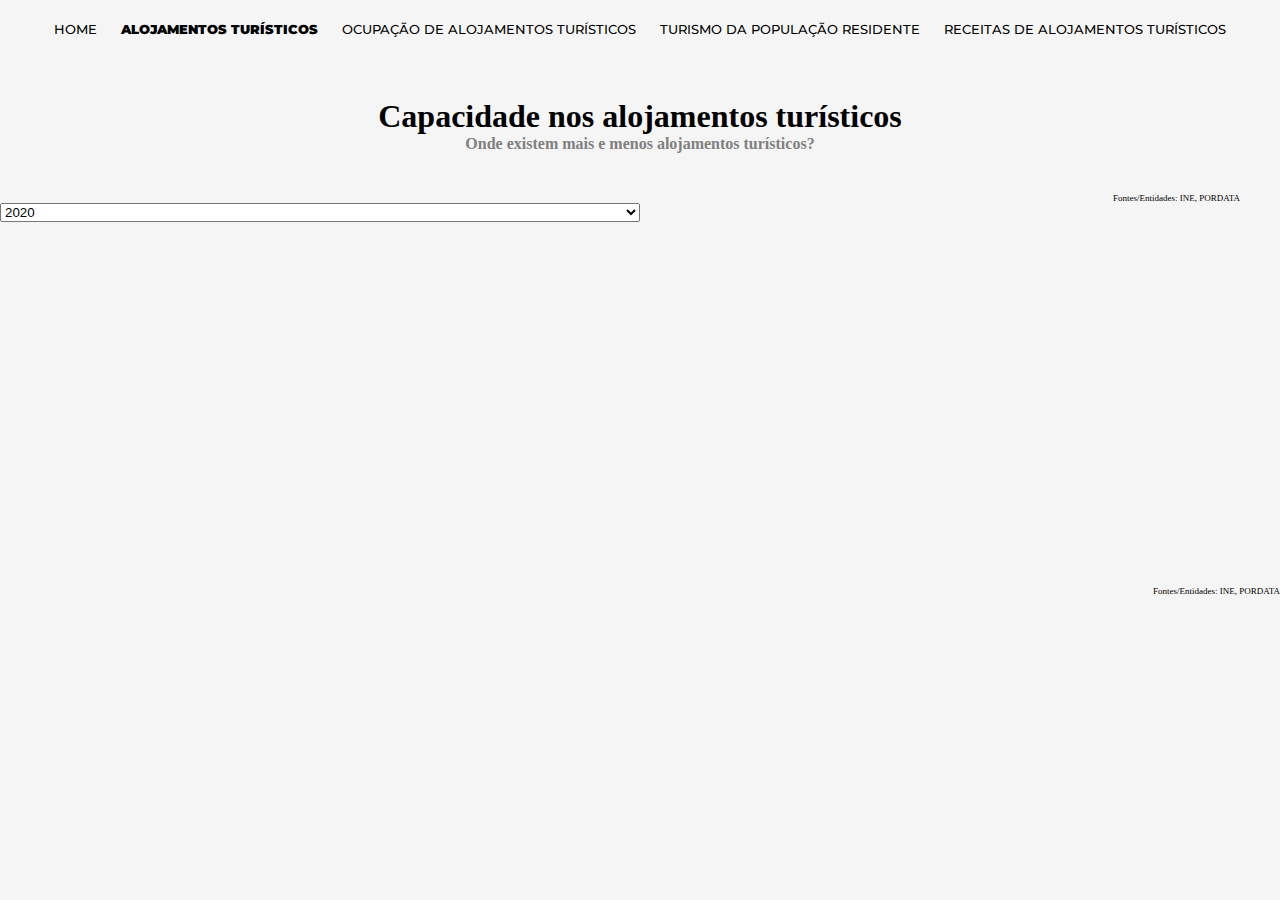
<file: alojamento.html>
<!DOCTYPE html>
<html>
	<head>
		<meta charset="utf-8" />
		<title></title>
		<script src="https://code.jquery.com/jquery-3.5.1.min.js"></script>
		<script
			src="https://cdn.jsdelivr.net/npm/bootstrap@5.1.3/dist/js/bootstrap.bundle.min.js"
			integrity="sha384-ka7Sk0Gln4gmtz2MlQnikT1wXgYsOg+OMhuP+IlRH9sENBO0LRn5q+8nbTov4+1p"
			crossorigin="anonymous"
		></script>
		<link
			href="https://cdn.jsdelivr.net/npm/bootstrap@5.1.3/dist/css/bootstrap.min.css"
			rel="stylesheet"
			integrity="sha384-1BmE4kWBq78iYhFldvKuhfTAU6auU8tT94WrHftjDbrCEXSU1oBoqyl2QvZ6jIW3"
			crossorigin="anonymous"
		/>
		<link rel="stylesheet" href="navbar.css" />
		<link rel="stylesheet" href="alojamento.css" />
		<script src="https://d3js.org/d3.v4.js"></script>
		<script src="https://d3js.org/d3-scale-chromatic.v1.min.js"></script>
		<script src="https://d3js.org/d3-geo-projection.v2.min.js"></script>
	</head>
	<body>
		<nav class="navMenu">
			<a href="/index.html">Home</a>
			<a href="/alojamento.html" class="active">Alojamentos Turísticos</a>
			<a href="/ocupacao.html">Ocupação de Alojamentos Turísticos</a>
			<a href="/turismo.html">Turismo da População Residente</a>
			<a href="/receitas.html">Receitas de Alojamentos Turísticos</a>
			<div id="dot"></div>
		</nav>

		<div class="container">
			<div class="title">
				<h1>Capacidade nos alojamentos turísticos</h1>
			</div>
			<div class="subtitle">
				<h4>Onde existem mais e menos alojamentos turísticos?</h4>
			</div>
		</div>

		<div class="container">
			<div class="row">
				<div class="col-6">
					<p class="source">Fontes/Entidades: INE, PORDATA</p>
					<div class="graph container">
						<!-- Create a div where the graph will take place -->
						<div id="groupedbarplot_div"></div>
					</div>
				</div>
				<div class="col-6">
					<p class="source2">Fontes/Entidades: INE, PORDATA</p>
					<div class="graph container">
						<select
							class="form-select"
							aria-label="Seleciona o ano"
							id="year-select"
							style="width: 50%; margin: auto"
							onchange="onSelect()"
						>
							<option selected value="2020">2020</option>
							<option value="2019">2019</option>
							<option value="2018">2018</option>
						</select>
						<!-- Create a div where the graph will take place -->
						<svg id="map" width="640" height="450"></svg>
					</div>
				</div>
			</div>
		</div>
	</body>
	<script>
		////////////////////////
		//  GROUPED BAR PLOT
		///////////////////////

		// set the dimensions and margins of the graph
		var margin = { top: 10, right: 30, bottom: 210, left: 100 },
			width = 560 - margin.left - margin.right,
			height = 650 - margin.top - margin.bottom;

		// append the svg object to the body of the page
		var svg = d3
			.select("#groupedbarplot_div")
			.append("svg")
			.attr("width", width + margin.left + margin.right)
			.attr("height", height + margin.top + margin.bottom)
			.append("g")
			.attr(
				"transform",
				"translate(" + margin.left + "," + margin.top + ")"
			);

		svg.append("text")
			.attr("transform", "rotate(-90)")
			.attr("y", 0 - margin.left + 20)
			.attr("x", 0 - height / 2)
			.attr("dy", "1em")
			.style("text-anchor", "middle")
			.text("Capacidade - Cama")
			.style("font-size", "13px");

		// Parse the Data
		d3.csv("files/capacidade_alojamentos.csv", function (data) {
			// List of subgroups = header of the csv files = soil condition here
			var subgroups = data.columns.slice(1);

			// List of groups = species here = value of the first column called group -> I show them on the X axis
			var groups = d3
				.map(data, function (d) {
					return d.group;
				})
				.keys();

			// Add X axis
			var x = d3
				.scaleBand()
				.domain(groups)
				.range([0, width])
				.padding([0.2]);
			var xAxis = svg
				.append("g")
				.attr("transform", "translate(0," + height + ")")
				.call(d3.axisBottom(x).tickSize(0));

			xAxis
				.transition()
				.duration(1000)
				.call(d3.axisBottom(x))
				.selectAll("text")
				.style("text-anchor", "end")
				.attr("dx", "-.8em")
				.attr("dy", ".15em")
				.attr("transform", "rotate(-65)");

			// Add Y axis
			var y = d3
				.scaleLinear()
				.domain([
					0,
					d3.max(data, function (d) {
						if (+d["2020"] > +d["2009"]) return +d["2020"];
						else return +d["2009"];
					}),
				])
				.range([height, 0]);
			var yAxis = svg.append("g").call(d3.axisLeft(y));

			// Another scale for subgroup position?
			var xSubgroup = d3
				.scaleBand()
				.domain(subgroups)
				.range([0, x.bandwidth()])
				.padding([0.05]);

			// color palette = one color per subgroup
			var color = d3
				.scaleOrdinal()
				.domain(subgroups)
				.range(["#ffa500", "#377eb8"]);

			// Show the bars
			svg.append("g")
				.selectAll("g")
				// Enter in data = loop group per group
				.data(data)
				.enter()
				.append("g")
				.attr("transform", function (d) {
					return "translate(" + x(d.group) + ",0)";
				})
				.selectAll("rect")
				.data(function (d) {
					return subgroups.map(function (key) {
						return { key: key, value: d[key] };
					});
				})
				.enter()
				.append("rect")
				.attr("x", function (d) {
					return xSubgroup(d.key);
				})
				.attr("y", function (d) {
					return y(d.value);
				})
				.attr("width", xSubgroup.bandwidth())
				.attr("height", function (d) {
					return height - y(d.value);
				})
				.attr("fill", function (d) {
					return color(d.key);
				});

			// Color scheme legend
			// create a list of keys
			var keys = ["2009", "2020"];

			// Add one dot in the legend for each name.
			var size = 20;
			svg.selectAll("mydots")
				.data(keys)
				.enter()
				.append("rect")
				.attr("x", 400)
				.attr("y", function (d, i) {
					return 100 + i * (size + 5);
				}) // 100 is where the first dot appears. 25 is the distance between dots
				.attr("width", size)
				.attr("height", size)
				.style("fill", function (d) {
					return color(d);
				});

			// Add one dot in the legend for each name.
			svg.selectAll("mylabels")
				.data(keys)
				.enter()
				.append("text")
				.attr("x", 400 + size * 1.2)
				.attr("y", function (d, i) {
					return 105 + i * (size + 5) + size / 2;
				}) // 100 is where the first dot appears. 25 is the distance between dots
				.style("fill", function (d) {
					return color(d);
				})
				.text(function (d) {
					return d;
				})
				.attr("text-anchor", "left")
				.attr("font-weight", "600")
				.style("alignment-baseline", "middle");
		});

		//////////////////

		////////////////////////
		//  MAP
		///////////////////////

		selected_year = "2020";
		var map_svg = d3.select("#map"),
			map_width = +map_svg.attr("width"),
			map_height = +map_svg.attr("height");

		var projection = d3
			.geoMercator()
			.center([-12, 40]) // GPS of location to zoom on
			.scale(3000) // This is like the zoom
			.translate([map_width / 2, map_height / 2]);

		d3.json("files/prt.json", function (data) {
			color_scheme = {
				1: "#ffd4b1",
				2: "#fdbe85",
				3: "#fd8d3c",
				4: "#e6550d",
				5: "#a63603",
			};

			// create a tooltip
			var Tooltip = d3
				.select("body")
				.append("div")
				.style("opacity", 1)
				.attr("class", "tooltip")
				.style("background-color", "white")
				.style("border", "solid")
				.style("border-width", "2px")
				.style("border-radius", "5px")
				.style("padding", "5px")
				.attr("id", "map_tooltip");

			let mouseOver = function (d) {
				Tooltip.style("display", "");
				d3.selectAll(".district").style("opacity", 0.5);
				d3.select(this)
					.style("opacity", 1)
					.style("stroke", "black")
					.style("stroke-width", "2px");

				map_svg.selectAll(".cities_text").style("display", "none");
			};

			let mouseLeave = function (d) {
				Tooltip.style("display", "none");
				d3.selectAll(".district").style("opacity", 0.8);
				d3.select(this)
					.style("stroke", "white")
					.style("stroke-width", "1px");

				map_svg.selectAll(".cities_text").style("display", "");
			};

			// Draw the map
			map_svg
				.append("g")
				.selectAll("path")
				.data(data.features)
				.enter()
				.append("path")
				// draw each district
				.attr("d", d3.geoPath().projection(projection))
				// set the color of each district
				.attr("fill", function (d) {
					if (
						d.properties.info2[selected_year][0] > 0 &&
						d.properties.info2[selected_year][0] < 4999
					) {
						return color_scheme[1];
					} else if (
						d.properties.info2[selected_year][0] >= 5000 &&
						d.properties.info2[selected_year][0] < 11999
					) {
						return color_scheme[2];
					} else if (
						d.properties.info2[selected_year][0] >= 12000 &&
						d.properties.info2[selected_year][0] < 24999
					) {
						return color_scheme[3];
					} else if (
						d.properties.info2[selected_year][0] >= 25000 &&
						d.properties.info2[selected_year][0] < 100000
					) {
						return color_scheme[4];
					} else if (d.properties.info2[selected_year][0] > 100000) {
						return color_scheme[5];
					}
				})
				.style("stroke", "white")
				.style("stroke-width", "1px")
				.attr("class", function (d) {
					return "district";
				})
				.style("opacity", 1)
				.on("mouseover", mouseOver)
				.on("mouseleave", mouseLeave)
				.on("mousemove", function (d) {
					var value1 = d.properties.info2[selected_year][0]
						.toString()
						.replace(/\B(?<!\.\d*)(?=(\d{3})+(?!\d))/g, ",");

					var value2 = d.properties.info2[selected_year][1]
						.toString()
						.replace(/\B(?<!\.\d*)(?=(\d{3})+(?!\d))/g, ",");
					let pos = d3.select(this).node().getBoundingClientRect();
					Tooltip.html(
						d.properties.name +
							"<br>" +
							d.properties.region +
							"<br>" +
							"Total: " +
							value1 +
							" camas" +
							"<br>" +
							"Hoteis: " +
							value2 +
							" camas"
					)
						.style("left", `${pos["x"]}px`)
						.style(
							"top",
							`${window.pageYOffset + pos["y"] - 100}px`
						);
				});

			// Cities names
			map_svg
				.selectAll("text")
				.data(data.features)
				.enter()
				.append("svg:text")
				.text(function (d) {
					return d.properties.name;
				})
				.attr("x", function (d) {
					return projection([
						d.properties.longitude,
						d.properties.latitude,
					])[0];
				})
				.attr("y", function (d) {
					return projection([
						d.properties.longitude,
						d.properties.latitude,
					])[1];
				})
				.attr("text-anchor", "middle")
				.attr("class", "cities_text");

			// Color scheme legend
			// create a list of keys
			var keys = [
				"0 - 4999",
				"5000 - 11999",
				"12000 - 24999",
				"25000 - 100000",
				"100000+",
			];

			// Usually you have a color scale in your chart already
			var color = d3
				.scaleOrdinal()
				.domain(keys)
				.range(
					$.map(color_scheme, function (value, key) {
						return value;
					})
				);

			// Add one dot in the legend for each name.
			var size = 20;
			map_svg
				.selectAll("mydots")
				.data(keys)
				.enter()
				.append("rect")
				.attr("x", 100)
				.attr("y", function (d, i) {
					return 200 + i * (size + 5);
				}) // 100 is where the first dot appears. 25 is the distance between dots
				.attr("width", size)
				.attr("height", size)
				.style("fill", function (d) {
					return color(d);
				});

			// Add one dot in the legend for each name.
			map_svg
				.selectAll("mylabels")
				.data(keys)
				.enter()
				.append("text")
				.attr("x", 100 + size * 1.2)
				.attr("y", function (d, i) {
					return 205 + i * (size + 5) + size / 2;
				}) // 100 is where the first dot appears. 25 is the distance between dots
				.style("fill", function (d) {
					return color(d);
				})
				.text(function (d) {
					return d;
				})
				.attr("text-anchor", "left")
				.attr("font-weight", "600")
				.style("alignment-baseline", "middle");

			map_svg
				.append("text")
				.attr("x", 100)
				.attr("y", 180)
				.style("fill", "black")
				.text("Capacidade (Cama)")
				.attr("text-anchor", "left")
				.attr("font-size", "12")
				.style("alignment-baseline", "middle");
		});
		/////////////////////////////////

		function updateMap(selected_year) {
			d3.json("files/prt.json", function (data) {
				Tooltip = d3.select("#map_tooltip");

				let mouseOver = function (d) {
					Tooltip.style("display", "");
					d3.selectAll(".district").style("opacity", 0.5);
					d3.select(this)
						.style("opacity", 1)
						.style("stroke", "black")
						.style("stroke-width", "2px");

					//map_svg.selectAll(".cities_text").remove();
					map_svg.selectAll(".cities_text").style("display", "none");
				};

				let mouseLeave = function (d) {
					Tooltip.style("display", "none");
					d3.selectAll(".district").style("opacity", 1);
					d3.select(this)
						.style("stroke", "white")
						.style("stroke-width", "1px");

					map_svg.selectAll(".cities_text").style("display", "");
				};

				var u = map_svg.select("g").selectAll("path");

				u.enter()
					.append("g")
					.merge(u)
					.data(data.features)
					.attr("fill", function (d) {
						if (
							d.properties.info2[selected_year][0] > 0 &&
							d.properties.info2[selected_year][0] < 4999
						) {
							return color_scheme[1];
						} else if (
							d.properties.info2[selected_year][0] >= 5000 &&
							d.properties.info2[selected_year][0] < 11999
						) {
							return color_scheme[2];
						} else if (
							d.properties.info2[selected_year][0] >= 12000 &&
							d.properties.info2[selected_year][0] < 24999
						) {
							return color_scheme[3];
						} else if (
							d.properties.info2[selected_year][0] >= 25000 &&
							d.properties.info2[selected_year][0] < 100000
						) {
							return color_scheme[4];
						} else if (
							d.properties.info2[selected_year][0] > 100000
						) {
							return color_scheme[5];
						}
					})
					.style("stroke", "white")
					.style("stroke-width", "1px")
					.attr("class", function (d) {
						return "district";
					})
					.style("opacity", 1)
					.on("mouseover", mouseOver)
					.on("mouseleave", mouseLeave)
					.on("mousemove", function (d) {
						var value1 = d.properties.info2[selected_year][0]
							.toString()
							.replace(/\B(?<!\.\d*)(?=(\d{3})+(?!\d))/g, ",");

						var value2 = d.properties.info2[selected_year][1]
							.toString()
							.replace(/\B(?<!\.\d*)(?=(\d{3})+(?!\d))/g, ",");
						let pos = d3
							.select(this)
							.node()
							.getBoundingClientRect();
						Tooltip.html(
							d.properties.name +
								"<br>" +
								d.properties.region +
								"<br>" +
								"Total: " +
								value1 +
								" camas" +
								"<br>" +
								"Hoteis: " +
								value2 +
								" camas"
						)
							.style("left", `${pos["x"]}px`)
							.style(
								"top",
								`${window.pageYOffset + pos["y"] - 100}px`
							);
					});
			});
		}

		function onSelect() {
			var year = document.getElementById("year-select").value;
			updateMap(year);
		}
	</script>
</html>
</file>
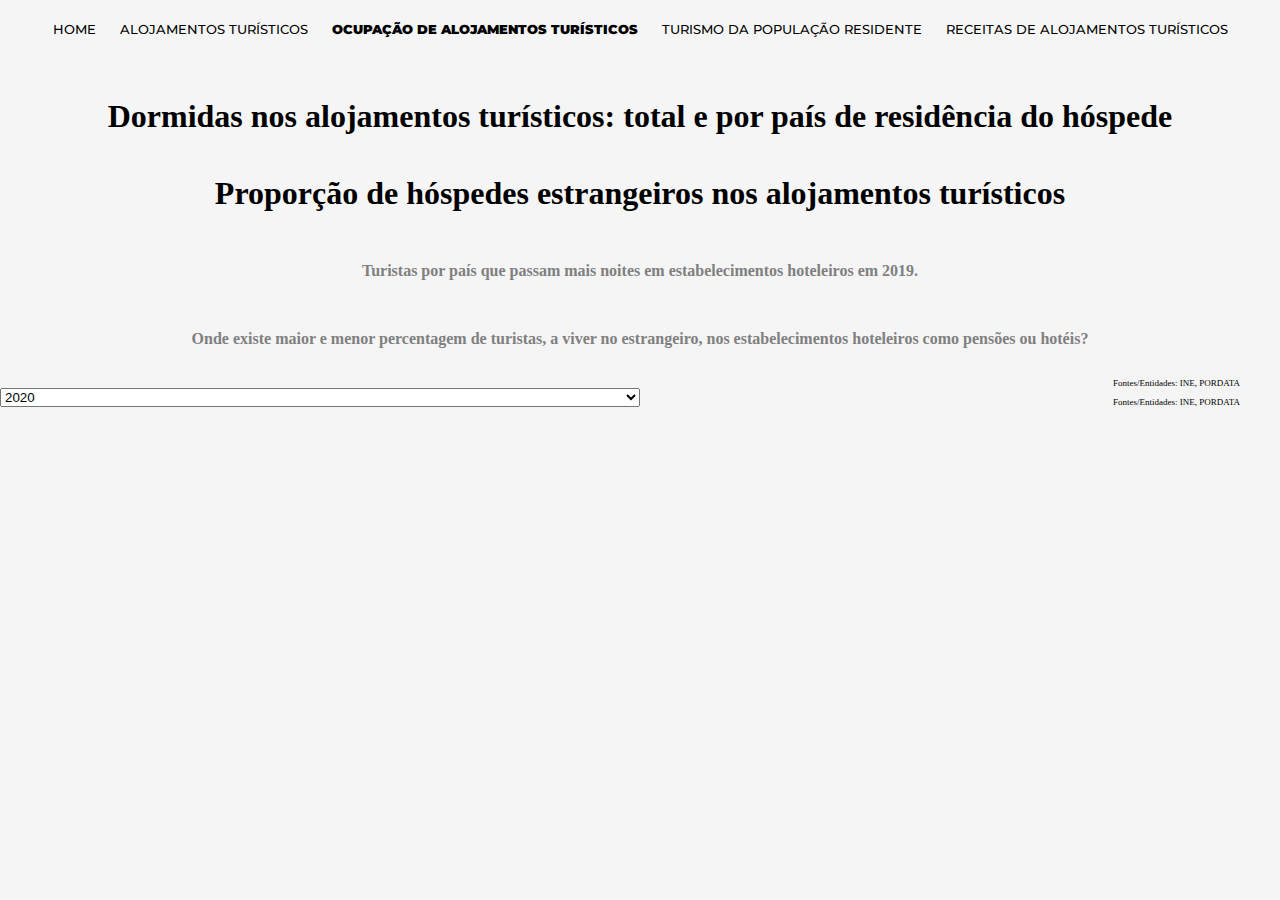
<file: ocupacao.html>
<!DOCTYPE html>
<html lang="en">
	<head>
		<meta charset="utf-8" />
		<script
			src="https://cdn.jsdelivr.net/npm/bootstrap@5.1.3/dist/js/bootstrap.bundle.min.js"
			integrity="sha384-ka7Sk0Gln4gmtz2MlQnikT1wXgYsOg+OMhuP+IlRH9sENBO0LRn5q+8nbTov4+1p"
			crossorigin="anonymous"
		></script>
		<link
			href="https://cdn.jsdelivr.net/npm/bootstrap@5.1.3/dist/css/bootstrap.min.css"
			rel="stylesheet"
			integrity="sha384-1BmE4kWBq78iYhFldvKuhfTAU6auU8tT94WrHftjDbrCEXSU1oBoqyl2QvZ6jIW3"
			crossorigin="anonymous"
		/>
		<!-- Load d3.js -->
		<script type="text/javascript" src="http://d3js.org/d3.v6.js"></script>
		<script src="https://d3js.org/d3-scale-chromatic.v1.min.js"></script>
		<script src="https://d3js.org/d3-geo-projection.v2.min.js"></script>

		<link rel="stylesheet" href="navbar.css" />
		<link rel="stylesheet" href="ocupacao.css" />
	</head>

	<body>
		<nav class="navMenu">
			<a href="/index.html">Home</a>
			<a href="/alojamento.html">Alojamentos Turísticos</a>
			<a href="/ocupacao.html" class="active"
				>Ocupação de Alojamentos Turísticos</a
			>
			<a href="/turismo.html">Turismo da População Residente</a>
			<a href="/receitas.html">Receitas de Alojamentos Turísticos</a>
			<div id="dot"></div>
		</nav>

		<div class="container">
			<div class="row">
				<div class="col-6">
					<div class="title">
						<h1>
							Dormidas nos alojamentos turísticos: total e por
							país de residência do hóspede
						</h1>
					</div>
				</div>
				<div class="col-6">
					<div class="title">
						<h1>
							Proporção de hóspedes estrangeiros nos alojamentos
							turísticos
						</h1>
					</div>
				</div>
			</div>
			<div class="row">
				<div class="col-6">
					<div class="subtitle" style="margin-top: 50px">
						<h4>
							Turistas por país que passam mais noites em
							estabelecimentos hoteleiros em 2019.
						</h4>
					</div>
				</div>
				<div class="col-6">
					<div class="subtitle" style="margin-top: 50px">
						<h4>
							Onde existe maior e menor percentagem de turistas, a
							viver no estrangeiro, nos estabelecimentos
							hoteleiros como pensões ou hotéis?
						</h4>
					</div>
				</div>
			</div>
		</div>
		<div class="container">
			<div class="row">
				<div class="col-6">
					<p class="source">Fontes/Entidades: INE, PORDATA</p>
					<div class="graph_container">
						<!-- Create a div where the graph will take place -->
						<div id="my_dataviz"></div>
					</div>
				</div>
				<div class="col-6">
					<p class="source">Fontes/Entidades: INE, PORDATA</p>
					<div class="graph_container">
						<div class="graph">
							<select
								class="form-select"
								aria-label="Seleciona o ano"
								id="year-select"
								style="width: 50%; margin: auto"
							>
								<option selected value="2020" onclick="update_lollipop('2020')">2020</option>
								<option value="2019" onclick="update_lollipop('2019')">2019</option>
								<option value="2018" onclick="update_lollipop('2018')">2018</option>
							</select>
						
							<!-- Create a div where the graph will take place -->
							<div id="my_dataviz2"></div>
						</div>
					</div>
				</div>
			</div>
		</div>
	</body>

	<script>
		//Circular Barplot
		// set the dimensions and margins of the graph
		const margin = { top: 100, right: 0, bottom: 0, left: 0 },
			width = 500 - margin.left - margin.right,
			height = 460 - margin.top - margin.bottom,
			innerRadius = 90,
			outerRadius = Math.min(width, height) / 2; // the outerRadius goes from the middle of the SVG area to the border

		// append the svg object
		const svg = d3
			.select("#my_dataviz")
			.append("svg")
			.attr("width", width + margin.left + margin.right)
			.attr("height", height + margin.top + margin.bottom)
			.append("g")
			.attr(
				"transform",
				`translate(${width / 2 + margin.left + 90}, ${
					height / 2 + margin.top
				})`
			);

		d3.csv("files/dormidas_país.csv").then(function (data) {
			// sort data
			data.sort(function (b, a) {
				return a.Value - b.Value;
			});

			// Scales
			const x = d3
				.scaleBand()
				.range([0, 2 * Math.PI]) // X axis goes from 0 to 2pi = all around the circle. If I stop at 1Pi, it will be around a half circle
				.align(0) // This does nothing
				.domain(data.map((d) => d.Country)); // The domain of the X axis is the list of states.
			const y = d3
				.scaleRadial()
				.range([innerRadius, outerRadius]) // Domain will be define later.
				.domain([0, 12000000]); // Domain of Y is from 0 to the max seen in the data

			// Add the bars
			svg.append("g")
				.selectAll("path")
				.data(data)
				.join("path")
				.attr("fill", "#69b3a2")
				.attr(
					"d",
					d3
						.arc() // imagine your doing a part of a donut plot
						.innerRadius(innerRadius)
						.outerRadius((d) => y(d["Value"]))
						.startAngle((d) => x(d.Country))
						.endAngle((d) => x(d.Country) + x.bandwidth())
						.padAngle(0.01)
						.padRadius(innerRadius)
				);

			// Add the labels
			svg.append("g")
				.selectAll("g")
				.data(data)
				.join("g")
				.attr("text-anchor", function (d) {
					return (x(d.Country) + x.bandwidth() / 2 + Math.PI) %
						(2 * Math.PI) <
						Math.PI
						? "end"
						: "start";
				})
				.attr("transform", function (d) {
					return (
						"rotate(" +
						(((x(d.Country) + x.bandwidth() / 2) * 180) / Math.PI -
							90) +
						")" +
						"translate(" +
						(y(d["Value"]) + 10) +
						",0)"
					);
				})
				.append("text")
				.text(function (d) {
					return d.Country;
				})
				.attr("transform", function (d) {
					return (x(d.Country) + x.bandwidth() / 2 + Math.PI) %
						(2 * Math.PI) <
						Math.PI
						? "rotate(180)"
						: "rotate(0)";
				})
				.style("font-size", "11px")
				.attr("alignment-baseline", "middle");
		});

		//Lollipop Chart

		// set the dimensions and margins of the graph
		const margin_lollipop = { top: 30, right: 30, bottom: 70, left: 60 },
			width_lollipop = 600 - margin_lollipop.left - margin_lollipop.right,
			height_lollipop =
				500 - margin_lollipop.top - margin_lollipop.bottom;

		// append the svg object to the body of the page
		const svg_lollipop = d3
			.select("#my_dataviz2")
			.append("svg")
			.attr(
				"width",
				width_lollipop + margin_lollipop.left + margin_lollipop.right
			)
			.attr(
				"height",
				height_lollipop + margin_lollipop.top + margin_lollipop.bottom
			)
			.append("g")
			.attr(
				"transform",
				`translate(${margin_lollipop.left + 50}, ${
					margin_lollipop.top
				})`
			);

		// Initialize the X axis
		const x = d3.scaleBand().range([0, width_lollipop]).padding(1);
		const xAxis = svg_lollipop
			.append("g")
			.attr("transform", `translate(0, ${height_lollipop})`);

		// Initialize the Y axis
		const y = d3.scaleLinear().range([height_lollipop, 0]);
		const yAxis = svg_lollipop.append("g").attr("class", "myYaxis");

		// text label for the y axis
		svg_lollipop
			.append("text")
			.attr("transform", "rotate(-90)")
			.attr("y", 0 - margin_lollipop.left)
			.attr("x", 0 - height_lollipop / 2)
			.attr("dy", "1em")
			.style("text-anchor", "middle")
			.text("Hóspedes Estrangeiros (%)");

		// A function that create / update the plot for a given variable:
		function update_lollipop(selectedVar) {
			// Parse the Data
			d3.csv("files/ocupaçaoporestrangeiros.csv").then(function (data) {
				// X axis
				x.domain(
					data.map(function (d) {
						return d.country;
					})
				);
				xAxis.transition().duration(1000).call(d3.axisBottom(x));

				// Add Y axis
				y.domain([
					0,
					d3.max(data, function (d) {
						return +d[selectedVar];
					}),
				]);
				yAxis.transition().duration(1000).call(d3.axisLeft(y));

				// variable u: map data to existing circle
				const j = svg_lollipop.selectAll(".myLine").data(data);
				// update lines
				j.join("line")
					.attr("class", "myLine")
					.transition()
					.duration(1000)
					.attr("x1", function (d) {
						return x(d.country);
					})
					.attr("x2", function (d) {
						return x(d.country);
					})
					.attr("y1", y(0))
					.attr("y2", function (d) {
						return y(d[selectedVar]);
					})
					.attr("stroke", "grey");

				// variable u: map data to existing circle
				const u = svg_lollipop.selectAll("circle").data(data);
				// update bars
				u.join("circle")
					.transition()
					.duration(1000)
					.attr("cx", function (d) {
						return x(d.country);
					})
					.attr("cy", function (d) {
						return y(d[selectedVar]);
					})
					.attr("r", 8)
					.attr("fill", "#69b3a2");
			});
		}

		// Initialize plot
		update_lollipop("2020");
	</script>
</html>
</file>
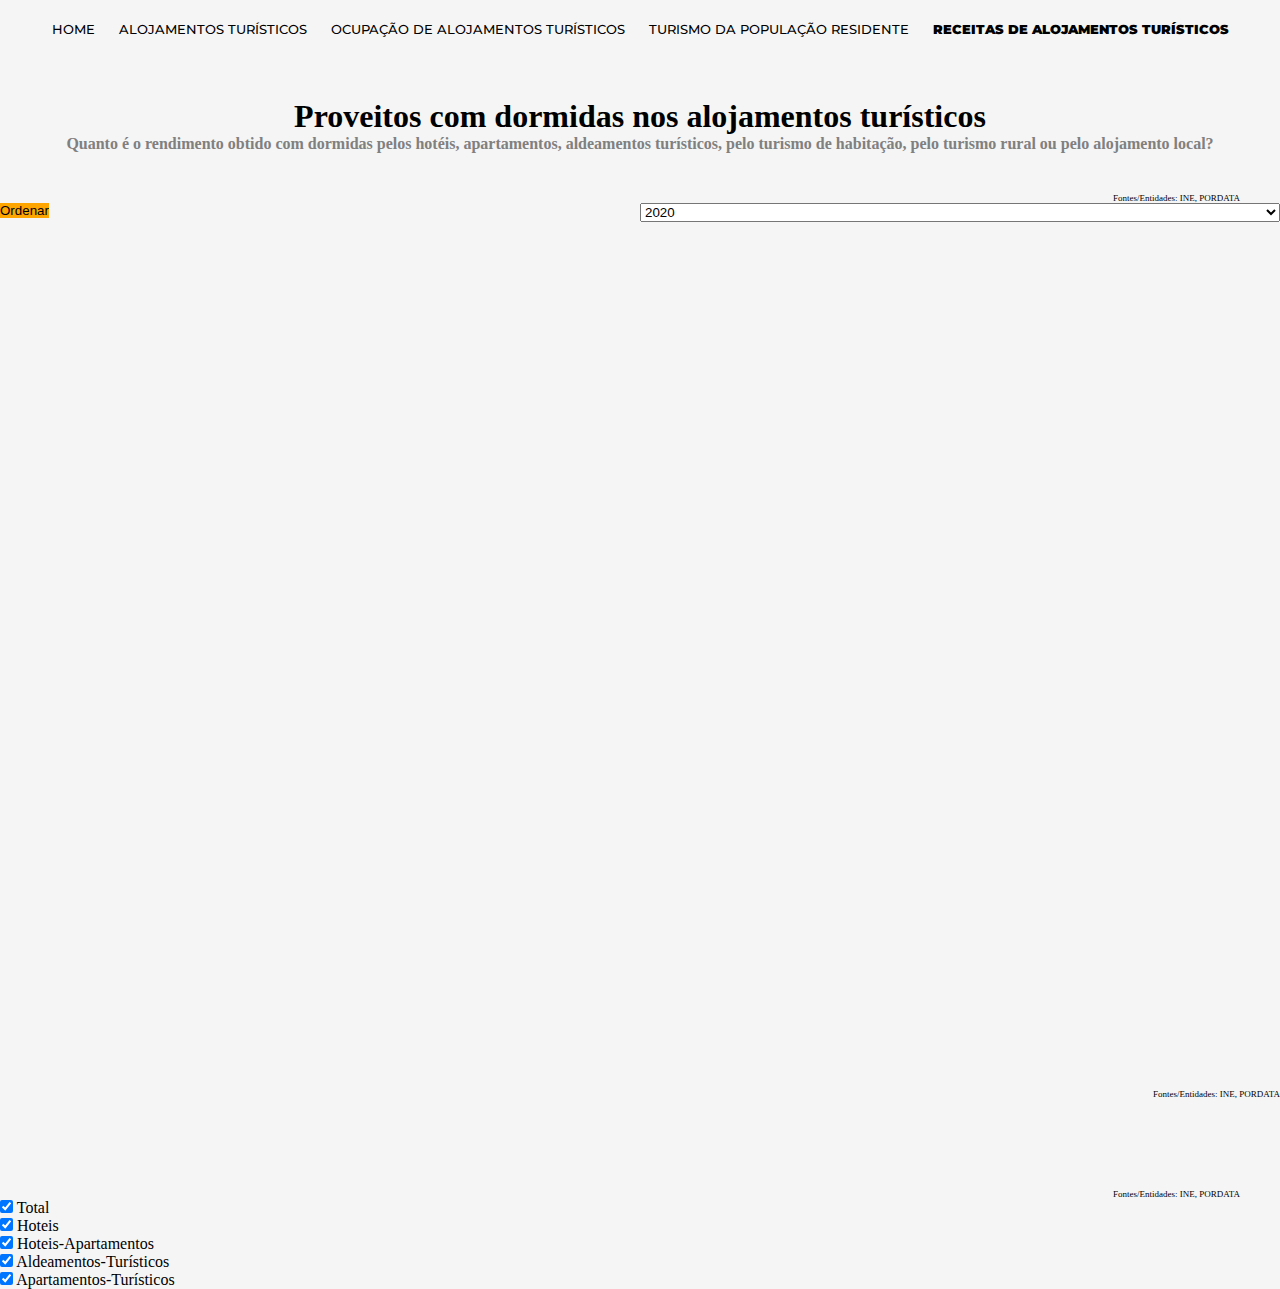
<file: receitas.html>
<!DOCTYPE html>
<html lang="en">
	<head>
		<meta charset="utf-8" />
		<title></title>
		<script src="https://code.jquery.com/jquery-3.5.1.min.js"></script>
		<script
			src="https://cdn.jsdelivr.net/npm/bootstrap@5.1.3/dist/js/bootstrap.bundle.min.js"
			integrity="sha384-ka7Sk0Gln4gmtz2MlQnikT1wXgYsOg+OMhuP+IlRH9sENBO0LRn5q+8nbTov4+1p"
			crossorigin="anonymous"
		></script>
		<link
			href="https://cdn.jsdelivr.net/npm/bootstrap@5.1.3/dist/css/bootstrap.min.css"
			rel="stylesheet"
			integrity="sha384-1BmE4kWBq78iYhFldvKuhfTAU6auU8tT94WrHftjDbrCEXSU1oBoqyl2QvZ6jIW3"
			crossorigin="anonymous"
		/>
		<script src="https://d3js.org/d3.v4.js"></script>
		<script src="https://d3js.org/d3-scale-chromatic.v1.min.js"></script>
		<script src="https://d3js.org/d3-geo-projection.v2.min.js"></script>

		<link rel="stylesheet" href="navbar.css" />
		<link rel="stylesheet" href="receitas.css" />
	</head>

	<body>
		<nav class="navMenu">
			<a href="/index.html">Home</a>
			<a href="/alojamento.html">Alojamentos Turísticos</a>
			<a href="/ocupacao.html">Ocupação de Alojamentos Turísticos</a>
			<a href="/turismo.html">Turismo da População Residente</a>
			<a href="/receitas.html" class="active"
				>Receitas de Alojamentos Turísticos</a
			>
			<div id="dot"></div>
		</nav>

		<div class="container">
			<div class="title">
				<h1>
					Proveitos com dormidas nos alojamentos turísticos
				</h1>
			</div>
			<div class="subtitle">
				<h4>
					Quanto é o rendimento obtido com dormidas pelos hotéis,
					apartamentos, aldeamentos turísticos, pelo turismo de
					habitação, pelo turismo rural ou pelo alojamento local?
				</h4>
			</div>
		</div>

		<div class="container graph">
			<div class="row filters">
				<div class="col">
					<select
						class="form-select"
						aria-label="Seleciona o ano"
						id="year-select"
						onchange="onSelect()"
						style="margin: auto; width: 50%; float: right"
					>
						<option selected value="2020">2020</option>
						<option value="2019">2019</option>
						<option value="2018">2018</option>
					</select>
				</div>
				<div class="col">
					<button
						id="sort_button"
						class="btn btn-primary"
						style="float: left"
					>
						Ordenar
					</button>
				</div>
			</div>

			<div class="row">
				<div class="col-6">
					<p class="source">Fontes/Entidades: INE, PORDATA</p>
					<div id="barplot_div"></div>
				</div>
				<div class="col-6">
					<p class="source2">Fontes/Entidades: INE, PORDATA</p>
					<svg id="map" width="440" height="300"></svg>
				</div>
			</div>

			<!-- Create a div where the graph and checkboxes will take place -->
			<div class="row">
				<div id="linechart_div" class="col-10">
					<p class="source">Fontes/Entidades: INE, PORDATA</p>
				</div>

				<div class="col-2 checkboxes">
					<div class="form-check form-switch">
						<input
							class="form-check-input"
							type="checkbox"
							role="switch"
							id="total"
							onclick="update_linechart('total')"
							checked
							style="background-color: rgb(90, 90, 90)"
						/>
						<label class="form-check-label" for="total">
							Total
						</label>
					</div>
					<div class="form-check form-switch">
						<input
							class="form-check-input"
							type="checkbox"
							role="switch"
							id="hotel"
							checked
							onclick="update_linechart('hotel')"
							style="background-color: rgb(80, 80, 250)"
						/>
						<label class="form-check-label" for="hotel">
							Hoteis
						</label>
					</div>
					<div class="form-check form-switch">
						<input
							class="form-check-input"
							type="checkbox"
							role="switch"
							id="hotel-apartamentos"
							checked
							onclick="update_linechart('hotel-apartamentos')"
							style="background-color: green"
						/>
						<label
							class="form-check-label"
							for="hotel-apartamentos"
						>
							Hoteis-Apartamentos
						</label>
					</div>
					<div class="form-check form-switch">
						<input
							class="form-check-input"
							type="checkbox"
							role="switch"
							id="aldeamentos-turisticos"
							checked
							onclick="update_linechart('aldeamentos-turisticos')"
							style="background-color: orange"
						/>
						<label
							class="form-check-label"
							for="aldeamentos-turisticos"
						>
							Aldeamentos-Turísticos
						</label>
					</div>
					<div class="form-check form-switch">
						<input
							class="form-check-input"
							type="checkbox"
							role="switch"
							id="apartamentos-turisticos"
							checked
							onclick="update_linechart('apartamentos-turisticos')"
							style="background-color: red"
						/>
						<label
							class="form-check-label"
							for="apartamentos-turisticos"
						>
							Apartamentos-Turísticos
						</label>
					</div>
				</div>
			</div>
		</div>
	</body>
	<script>
		/////////////////
		//  Map
		////////////////
		selected_year = "2020";
		var map_svg = d3.select("#map"),
			map_width = +map_svg.attr("width"),
			map_height = +map_svg.attr("height");

		var projection = d3
			.geoMercator()
			.center([-12, 41]) // GPS of location to zoom on
			.scale(3000) // This is like the zoom
			.translate([map_width / 2, map_height / 2]);

		d3.json("files/prt.json", function (data) {
			color_scheme = {
				1: "#fdbe85",
				2: "#fd8d3c",
				3: "#e6550d",
				4: "#a63603",
			};

			// create a tooltip
			var Tooltip = d3
				.select("body")
				.append("div")
				.style("opacity", 1)
				.attr("class", "tooltip")
				.style("background-color", "white")
				.style("border", "solid")
				.style("border-width", "2px")
				.style("border-radius", "5px")
				.style("padding", "5px")
				.attr("id", "map_tooltip");

			let mouseOver = function (d) {
				Tooltip.style("display", "");
				d3.selectAll(".district").style("opacity", 0.5);
				d3.select(this)
					.style("opacity", 1)
					.style("stroke", "black")
					.style("stroke-width", "2px");

				//map_svg.selectAll(".cities_text").remove();
				map_svg.selectAll(".cities_text").style("display", "none");
			};

			let mouseLeave = function (d) {
				Tooltip.style("display", "none");
				d3.selectAll(".district").style("opacity", 1);
				d3.select(this)
					.style("stroke", "white")
					.style("stroke-width", "1px");

				map_svg.selectAll(".cities_text").style("display", "");
			};

			// Draw the map
			map_svg
				.append("g")
				.selectAll("path")
				.data(data.features)
				.enter()
				.append("path")
				// draw each district
				.attr("d", d3.geoPath().projection(projection))
				// set the color of each district
				.attr("fill", function (d) {
					if (
						d.properties.info[selected_year][0] > 0 &&
						d.properties.info[selected_year][0] < 10000
					) {
						return color_scheme[1];
					} else if (
						d.properties.info[selected_year][0] >= 10000 &&
						d.properties.info[selected_year][0] < 40000
					) {
						return color_scheme[2];
					} else if (
						d.properties.info[selected_year][0] >= 40000 &&
						d.properties.info[selected_year][0] < 100000
					) {
						return color_scheme[3];
					} else {
						return color_scheme[4];
					}
				})
				.style("stroke", "white")
				.style("stroke-width", "1px")
				.attr("class", function (d) {
					return "district";
				})
				.on("mouseover", mouseOver)
				.on("mouseleave", mouseLeave)
				.on("mousemove", function (d) {
					value1 = d.properties.info[selected_year][0]
						.toString()
						.replace(/\B(?<!\.\d*)(?=(\d{3})+(?!\d))/g, ",");
					value2 = d.properties.info[selected_year][1]
						.toString()
						.replace(/\B(?<!\.\d*)(?=(\d{3})+(?!\d))/g, ",");
					let pos = d3.select(this).node().getBoundingClientRect();
					Tooltip.html(
						d.properties.name +
							"<br>" +
							d.properties.region +
							"<br>" +
							"Total: " +
							value1 +
							"€" +
							"<br>" +
							"Hoteis: " +
							value2 +
							"€"
					)
						.style("left", `${pos["x"]}px`)
						.style(
							"top",
							`${window.pageYOffset + pos["y"] - 100}px`
						);
				});

			// Cities names
			map_svg
				.selectAll("text")
				.data(data.features)
				.enter()
				.append("svg:text")
				.text(function (d) {
					return d.properties.name;
				})
				.attr("x", function (d) {
					return projection([
						d.properties.longitude,
						d.properties.latitude,
					])[0];
				})
				.attr("y", function (d) {
					return projection([
						d.properties.longitude,
						d.properties.latitude,
					])[1];
				})
				.attr("text-anchor", "middle")
				.attr("class", "cities_text");

			// Color scheme legend
			// create a list of keys
			var keys = [
				"0 - 9,999",
				"10,000 - 49,999",
				"40,000 - 99,999",
				"100,000+",
			];

			// Usually you have a color scale in your chart already
			var color = d3
				.scaleOrdinal()
				.domain(keys)
				.range(
					$.map(color_scheme, function (value, key) {
						return value;
					})
				);

			// Add one dot in the legend for each name.
			var size = 20;
			map_svg
				.selectAll("mydots")
				.data(keys)
				.enter()
				.append("rect")
				.attr("x", 10)
				.attr("y", function (d, i) {
					return 200 + i * (size + 5);
				}) // 100 is where the first dot appears. 25 is the distance between dots
				.attr("width", size)
				.attr("height", size)
				.style("fill", function (d) {
					return color(d);
				});

			// Add one dot in the legend for each name.
			map_svg
				.selectAll("mylabels")
				.data(keys)
				.enter()
				.append("text")
				.attr("x", 10 + size * 1.2)
				.attr("y", function (d, i) {
					return 205 + i * (size + 5) + size / 2;
				}) // 100 is where the first dot appears. 25 is the distance between dots
				.style("fill", function (d) {
					return color(d);
				})
				.text(function (d) {
					return d;
				})
				.attr("text-anchor", "left")
				.style("alignment-baseline", "middle");

			map_svg
				.append("text")
				.attr("x", 0)
				.attr("y", 180)
				.style("fill", "black")
				.text("Proveito com dormidas (Euro - Milhares)")
				.attr("text-anchor", "left")
				.attr("font-size", "12")
				.style("alignment-baseline", "middle");
		});
		/////////////////////////////////

		function updateMap(selected_year) {
			d3.json("files/prt.json", function (data) {
				Tooltip = d3.select("#map_tooltip");

				let mouseOver = function (d) {
					Tooltip.style("display", "");
					d3.selectAll(".district").style("opacity", 0.5);
					d3.select(this)
						.style("opacity", 1)
						.style("stroke", "black")
						.style("stroke-width", "2px");

					//map_svg.selectAll(".cities_text").remove();
					map_svg.selectAll(".cities_text").style("display", "none");
				};

				let mouseLeave = function (d) {
					Tooltip.style("display", "none");
					d3.selectAll(".district").style("opacity", 1);
					d3.select(this)
						.style("stroke", "white")
						.style("stroke-width", "1px");

					map_svg.selectAll(".cities_text").style("display", "");
				};

				var u = map_svg.select("g").selectAll("path");

				u.enter()
					.append("g")
					.merge(u)
					.data(data.features)
					.attr("fill", function (d) {
						if (
							d.properties.info[selected_year][0] > 0 &&
							d.properties.info[selected_year][0] < 10000
						) {
							return color_scheme[1];
						} else if (
							d.properties.info[selected_year][0] >= 10000 &&
							d.properties.info[selected_year][0] < 40000
						) {
							return color_scheme[2];
						} else if (
							d.properties.info[selected_year][0] >= 40000 &&
							d.properties.info[selected_year][0] < 100000
						) {
							return color_scheme[3];
						} else {
							return color_scheme[4];
						}
					})
					.style("stroke", "white")
					.style("stroke-width", "1px")
					.attr("class", function (d) {
						return "district";
					})
					//.style("opacity", 0.8)
					.on("mouseover", mouseOver)
					.on("mouseleave", mouseLeave)
					.on("mousemove", function (d) {
						value1 = d.properties.info[selected_year][0]
							.toString()
							.replace(/\B(?<!\.\d*)(?=(\d{3})+(?!\d))/g, ",");
						value2 = d.properties.info[selected_year][1]
							.toString()
							.replace(/\B(?<!\.\d*)(?=(\d{3})+(?!\d))/g, ",");
						let pos = d3
							.select(this)
							.node()
							.getBoundingClientRect();
						Tooltip.html(
							d.properties.name +
								"<br>" +
								d.properties.region +
								"<br>" +
								"Total: " +
								value1 +
								"€" +
								"<br>" +
								"Hoteis: " +
								value2 +
								"€"
						)
							.style("left", `${pos["x"]}px`)
							.style(
								"top",
								`${window.pageYOffset + pos["y"] - 100}px`
							);
					});
			});
		}

		/////////////////
		//  Line chart
		////////////////
		function createLineChart() {
			// set the dimensions and margins of the graph
			var line_chart_margin = {
					top: 10,
					right: 30,
					bottom: 30,
					left: 90,
				},
				line_chart_width =
					950 - line_chart_margin.left - line_chart_margin.right,
				line_chart_height =
					600 - line_chart_margin.top - line_chart_margin.bottom;

			// append the svg object to the body of the page
			var line_chart_svg = d3
				.select("#linechart_div")
				.append("svg")
				.attr(
					"width",
					line_chart_width +
						line_chart_margin.left +
						line_chart_margin.right
				)
				.attr(
					"height",
					line_chart_height +
						line_chart_margin.top +
						line_chart_margin.bottom
				)
				.append("g")
				.attr(
					"transform",
					"translate(" +
						line_chart_margin.left +
						"," +
						line_chart_margin.top +
						")"
				)
				.attr("id", "line_id");

			line_chart_svg
				.append("text")
				.attr("x", line_chart_width / 2)
				.attr("y", line_chart_height + line_chart_margin.bottom + 10)
				.style("text-anchor", "middle")
				.style("font-size", "11px")
				.text("Ano");

			line_chart_svg
				.append("text")
				.attr("transform", "rotate(-90)")
				.attr("y", 0 - line_chart_margin.left)
				.attr("x", 0 - line_chart_height / 2)
				.attr("dy", "1em")
				.style("text-anchor", "middle")
				.style("font-size", "11px")
				.text("Euro - Milhares");

			//Read the data
			d3.csv(
				"files/receitas_alojamento_portugal_line.csv",
				// Now I can use this dataset:
				function (data) {
					var x = d3
						.scalePoint()
						.domain(
							data.map(function (d) {
								return d.date;
							})
						)
						.range([0, line_chart_width]);

					var line_xAxis = line_chart_svg
						.append("g")
						.attr(
							"transform",
							"translate(0," + line_chart_height + ")"
						)
						.call(d3.axisBottom(x))
						.attr("id", "line_xAxis")
						.attr("class", "myXaxis_line");

					// Add Y axis
					var y = d3
						.scaleLog()
						.base(2)
						.domain([
							10000,
							d3.max(data, function (d) {
								return +d.total;
							}),
						])
						.range([line_chart_height, 0]);
					let line_yAxis = line_chart_svg
						.append("g")
						.attr("id", "line_yAxis")
						.call(d3.axisLeft(y));

					lines = {
						total: "black",
						hotel: "blue",
						"hotel-apartamentos": "green",
						"aldeamentos-turisticos": "orange",
						"apartamentos-turisticos": "red",
					};

					// create a tooltip
					var lineTooltip = d3
						.select("body")
						.append("div")
						.style("opacity", 1)
						.attr("class", "tooltip")
						.attr("id", "line_tooltip")
						.style("background-color", "white")
						.style("border", "solid")
						.style("border-width", "2px")
						.style("border-radius", "5px")
						.style("padding", "5px");

					// Three function that change the tooltip when user hover / move / leave a cell
					var mouseover = function (d) {
						lineTooltip.style("display", "");
					};
					var mouseleave = function (d) {
						lineTooltip.style("display", "none");
					};

					for (const key in lines) {
						// Add the line
						line_chart_svg
							.append("path")
							.datum(data)
							.attr("id", key + "_")
							.attr("fill", "none")
							.attr("stroke", "steelblue")
							.attr("stroke-width", 2)
							.attr("opacity", 0)
							.attr("stroke", lines[key])
							.attr(
								"d",
								d3
									.line()
									.x(function (d) {
										return x(d.date);
									})
									.y(function (d) {
										return y(d[key]);
									})
							);

						// Add the points
						line_chart_svg
							.append("g")
							.selectAll("dot")
							.data(data)
							.enter()
							.append("circle")
							.attr("id", key + "_dot")
							.attr("class", "myCircle")
							.attr("cx", function (d) {
								return x(d.date);
							})
							.attr("cy", function (d) {
								return y(d[key]);
							})
							.attr("r", 4)
							.attr("stroke", "#69b3a2")
							.attr("stroke-width", 3)
							.attr("fill", "white")
							.attr("opacity", 0)
							.on("mouseover", mouseover)
							.on("mousemove", function (d) {
								if (document.getElementById(key).checked) {
									value = d[key]
										.toString()
										.replace(
											/\B(?<!\.\d*)(?=(\d{3})+(?!\d))/g,
											","
										);
									let pos = d3
										.select(this)
										.node()
										.getBoundingClientRect();
									lineTooltip
										.html(
											"Valor exato: " +
												value +
												"€ <br> Ano: " +
												d.date
										)
										.style("left", `${pos["x"]}px`)
										.style(
											"top",
											`${
												window.pageYOffset +
												pos["y"] -
												60
											}px`
										);
								}
							})
							.on("mouseleave", mouseleave);
					}

					for (const key in lines) {
						if (document.getElementById(key).checked) {
							d3.select("#" + key + "_").attr("opacity", 1);
							d3.selectAll("#" + key + "_dot").attr("opacity", 1);
						}
					}
				}
			);
		}

		function update_linechart(checkboxid) {
			var checkbox_elem = document.getElementById(checkboxid).checked;
			var svgline = d3.select("#" + checkboxid + "_");
			var svgdot = d3.selectAll("#" + checkboxid + "_dot");

			var line_chart_svg = d3.select("#line_id");

			if (checkbox_elem) {
				svgline.attr("opacity", 1);
				svgdot.attr("opacity", 1);
			} else {
				svgline.attr("opacity", 0);
				svgdot.attr("opacity", 0);
			}

			// create a tooltip
			var Tooltip = d3.select("#line_tooltip");

			// Three function that change the tooltip when user hover / move / leave a cell
			var mouseover = function (d) {
				Tooltip.style("display", "");
			};
			var mouseleave = function (d) {
				Tooltip.style("display", "none");
			};

			d3.csv(
				"files/receitas_alojamento_portugal_line.csv",
				// Now I can use this dataset:
				function (data) {
					var line_yAxis = d3.select("#line_yAxis");
					var line_xAxis = d3.select("#line_xAxis");

					var year = document.getElementById("year-select").value;

					if (
						document.getElementById("total").checked == false &&
						document.getElementById("hotel").checked
					) {
						console.log("1");
						// Update y axis
						var ny = d3
							.scaleLog()
							.base(2)
							.domain([
								10000,
								d3.max(data, function (d) {
									return +d["hotel"];
								}),
							])
							.range([560, 0]);

						line_yAxis
							.transition()
							.duration(1000)
							.call(d3.axisLeft(ny))
							.attr("font-size", "12px")
							.attr("id", "line_yAxis");

						var nx = d3
							.scalePoint()
							.domain(
								data.map(function (d) {
									return d.date;
								})
							)
							.range([0, 890]);

						line_xAxis
							.transition()
							.duration(1000)
							.attr("transform", "translate(0," + 560 + ")")
							.call(d3.axisBottom(nx))
							.attr("id", "line_xAxis")
							.attr("class", "myXaxis_line");

						for (const key in lines) {
							line_chart_svg.select("#" + key + "_").remove();
							line_chart_svg
								.selectAll("#" + key + "_dot")
								.remove();
							// Add the line
							line_chart_svg
								.append("path")
								.datum(data)
								.attr("id", key + "_")
								.attr("fill", "none")
								.attr("stroke", "steelblue")
								.attr("stroke-width", 2)
								.attr("opacity", 0)
								.attr("stroke", lines[key])
								.attr(
									"d",
									d3
										.line()
										.x(function (d) {
											return nx(d.date);
										})
										.y(function (d) {
											return ny(d[key]);
										})
								);

							// Add the points
							line_chart_svg
								.append("g")
								.selectAll("dot")
								.data(data)
								.enter()
								.append("circle")
								.attr("id", key + "_dot")
								.attr("class", "myCircle")
								.attr("cx", function (d) {
									return nx(d.date);
								})
								.attr("cy", function (d) {
									return ny(d[key]);
								})
								.attr("r", 4)
								.attr("stroke", "#69b3a2")
								.attr("stroke-width", 3)
								.attr("fill", "white")
								.attr("opacity", 0)
								.on("mouseover", mouseover)
								.on("mousemove", function (d) {
									if (document.getElementById(key).checked) {
										value = d[key]
											.toString()
											.replace(
												/\B(?<!\.\d*)(?=(\d{3})+(?!\d))/g,
												","
											);
										let pos = d3
											.select(this)
											.node()
											.getBoundingClientRect();
										Tooltip.html(
											"Valor exato: " +
												value +
												"€ <br> Ano: " +
												d.date
										)
											.style("left", `${pos["x"]}px`)
											.style(
												"top",
												`${
													window.pageYOffset +
													pos["y"] -
													60
												}px`
											);
									}
								})
								.on("mouseleave", mouseleave);
						}
						d3.selectAll("#hotel_").attr("opacity", 1);
					} else if (
						document.getElementById("total").checked == false &&
						document.getElementById("hotel").checked == false &&
						document.getElementById("hotel-apartamentos").checked
					) {
						console.log("2");
						// Update y axis
						var ny = d3
							.scaleLinear()
							.domain([
								0,
								d3.max(data, function (d) {
									return +d["hotel-apartamentos"];
								}),
							])
							.range([560, 0]);

						line_yAxis
							.transition()
							.duration(1000)
							.call(d3.axisLeft(ny))
							.attr("font-size", "12px")
							.attr("id", "line_yAxis");

						var nx = d3
							.scalePoint()
							.domain(
								data.map(function (d) {
									return d.date;
								})
							)
							.range([0, 890]);

						line_xAxis
							.transition()
							.duration(1000)
							.attr("transform", "translate(0," + 560 + ")")
							.call(d3.axisBottom(nx))
							.attr("id", "line_xAxis")
							.attr("class", "myXaxis_line");

						for (const key in lines) {
							line_chart_svg.select("#" + key + "_").remove();
							line_chart_svg
								.selectAll("#" + key + "_dot")
								.remove();
							// Add the line
							line_chart_svg
								.append("path")
								.datum(data)
								.attr("id", key + "_")
								.attr("fill", "none")
								.attr("stroke", "steelblue")
								.attr("stroke-width", 2)
								.attr("opacity", 0)
								.attr("stroke", lines[key])
								.attr(
									"d",
									d3
										.line()
										.x(function (d) {
											return nx(d.date);
										})
										.y(function (d) {
											return ny(d[key]);
										})
								);
							// Add the points
							line_chart_svg
								.append("g")
								.selectAll("dot")
								.data(data)
								.enter()
								.append("circle")
								.attr("id", key + "_dot")
								.attr("class", "myCircle")
								.attr("cx", function (d) {
									return nx(d.date);
								})
								.attr("cy", function (d) {
									return ny(d[key]);
								})
								.attr("r", 4)
								.attr("stroke", "#69b3a2")
								.attr("stroke-width", 3)
								.attr("fill", "white")
								.attr("opacity", 0)
								.on("mouseover", mouseover)
								.on("mousemove", function (d) {
									if (document.getElementById(key).checked) {
										value = d[key]
											.toString()
											.replace(
												/\B(?<!\.\d*)(?=(\d{3})+(?!\d))/g,
												","
											);
										let pos = d3
											.select(this)
											.node()
											.getBoundingClientRect();
										Tooltip.html(
											"Valor exato: " +
												value +
												"€ <br> Ano: " +
												d.date
										)
											.style("left", `${pos["x"]}px`)
											.style(
												"top",
												`${
													window.pageYOffset +
													pos["y"] -
													60
												}px`
											);
									}
								})
								.on("mouseleave", mouseleave);
						}
					} else if (
						document.getElementById("total").checked == false &&
						document.getElementById("hotel").checked == false &&
						document.getElementById("hotel-apartamentos").checked ==
							false &&
						(document.getElementById("aldeamentos-turisticos")
							.checked ||
							document.getElementById("apartamentos-turisticos")
								.checked)
					) {
						console.log("3");
						// Update y axis
						var ny = d3
							.scaleLinear()
							.domain([
								0,
								d3.max(data, function (d) {
									if (
										+d["aldeamentos-turisticos"] >
										+d["apartamentos-turisticos"]
									)
										return +d["aldeamentos-turisticos"];
									else return +d["apartamentos-turisticos"];
								}),
							])
							.range([560, 0]);

						line_yAxis
							.transition()
							.duration(1000)
							.call(d3.axisLeft(ny))
							.attr("font-size", "12px")
							.attr("id", "line_yAxis");

						var nx = d3
							.scalePoint()
							.domain(
								data.map(function (d) {
									return d.date;
								})
							)
							.range([0, 890]);

						line_xAxis
							.transition()
							.duration(1000)
							.attr("transform", "translate(0," + 560 + ")")
							.call(d3.axisBottom(nx))
							.attr("id", "line_xAxis")
							.attr("class", "myXaxis_line");

						for (const key in lines) {
							line_chart_svg.select("#" + key + "_").remove();
							line_chart_svg
								.selectAll("#" + key + "_dot")
								.remove();
							// Add the line
							line_chart_svg
								.append("path")
								.datum(data)
								.attr("id", key + "_")
								.attr("fill", "none")
								.attr("stroke", "steelblue")
								.attr("stroke-width", 2)
								.attr("opacity", 0)
								.attr("stroke", lines[key])
								.attr(
									"d",
									d3
										.line()
										.x(function (d) {
											return nx(d.date);
										})
										.y(function (d) {
											return ny(d[key]);
										})
								);

							// Add the points
							line_chart_svg
								.append("g")
								.selectAll("dot")
								.data(data)
								.enter()
								.append("circle")
								.attr("id", key + "_dot")
								.attr("class", "myCircle")
								.attr("cx", function (d) {
									return nx(d.date);
								})
								.attr("cy", function (d) {
									return ny(d[key]);
								})
								.attr("r", 4)
								.attr("stroke", "#69b3a2")
								.attr("stroke-width", 3)
								.attr("fill", "white")
								.attr("opacity", 0)
								.on("mouseover", mouseover)
								.on("mousemove", function (d) {
									if (document.getElementById(key).checked) {
										value = d[key]
											.toString()
											.replace(
												/\B(?<!\.\d*)(?=(\d{3})+(?!\d))/g,
												","
											);
										let pos = d3
											.select(this)
											.node()
											.getBoundingClientRect();
										Tooltip.html(
											"Valor exato: " +
												value +
												"€ <br> Ano: " +
												d.date
										)
											.style("left", `${pos["x"]}px`)
											.style(
												"top",
												`${
													window.pageYOffset +
													pos["y"] -
													60
												}px`
											);
									}
								})
								.on("mouseleave", mouseleave);
						}
					} else {
						console.log("else");
						// Update y axis
						var ny = d3
							.scaleLog()
							.domain([
								10000,
								d3.max(data, function (d) {
									return +d["total"];
								}),
							])
							.range([560, 0])
							.base(2);

						line_yAxis
							.transition()
							.duration(1000)
							.call(d3.axisLeft(ny))
							.attr("font-size", "12px")
							.attr("id", "line_yAxis");

						var nx = d3
							.scalePoint()
							.domain(
								data.map(function (d) {
									return d.date;
								})
							)
							.range([0, 890]);

						line_xAxis
							.transition()
							.duration(1000)
							.attr("transform", "translate(0," + 560 + ")")
							.call(d3.axisBottom(nx))
							.attr("id", "line_xAxis")
							.attr("class", "myXaxis_line");

						for (const key in lines) {
							line_chart_svg.select("#" + key + "_").remove();
							line_chart_svg
								.selectAll("#" + key + "_dot")
								.remove();

							// Add the line
							line_chart_svg
								.append("path")
								.datum(data)
								.attr("id", key + "_")
								.attr("fill", "none")
								.attr("stroke", "steelblue")
								.attr("stroke-width", 2)
								.attr("opacity", 0)
								.attr("stroke", lines[key])
								.attr(
									"d",
									d3
										.line()
										.x(function (d) {
											return nx(d.date);
										})
										.y(function (d) {
											return ny(d[key]);
										})
								);
							// Add the points
							line_chart_svg
								.append("g")
								.selectAll("dot")
								.data(data)
								.enter()
								.append("circle")
								.attr("id", key + "_dot")
								.attr("class", "myCircle")
								.attr("cx", function (d) {
									return nx(d.date);
								})
								.attr("cy", function (d) {
									return ny(d[key]);
								})
								.attr("r", 4)
								.attr("stroke", "#69b3a2")
								.attr("stroke-width", 3)
								.attr("fill", "white")
								.attr("opacity", 0)
								.on("mouseover", mouseover)
								.on("mousemove", function (d) {
									if (document.getElementById(key).checked) {
										value = d[key]
											.toString()
											.replace(
												/\B(?<!\.\d*)(?=(\d{3})+(?!\d))/g,
												","
											);
										let pos = d3
											.select(this)
											.node()
											.getBoundingClientRect();
										Tooltip.html(
											"Valor exato: " +
												value +
												"€ <br> Ano: " +
												d.date
										)
											.style("left", `${pos["x"]}px`)
											.style(
												"top",
												`${
													window.pageYOffset +
													pos["y"] -
													60
												}px`
											);
									}
								})
								.on("mouseleave", mouseleave);
						}
					}

					for (const key in lines) {
						if (document.getElementById(key).checked) {
							d3.select("#" + key + "_").attr("opacity", 1);
							d3.selectAll("#" + key + "_dot").attr("opacity", 1);
						}
					}
				}
			);
		}

		/////////////////
		//  BAR PLOT
		////////////////
		// set the dimensions and margins of the graph
		var margin = { top: 20, right: 40, bottom: 100, left: 155 },
			width = 600 - margin.left - margin.right,
			height = 400 - margin.top - margin.bottom;

		// append the svg object to the body of the page
		var svg = d3
			.select("#barplot_div")
			.append("svg")
			.attr("width", width + margin.left + margin.right)
			.attr("height", height + margin.top + margin.bottom)
			.append("g")
			.attr(
				"transform",
				"translate(" + margin.left + "," + margin.top + ")"
			);

		svg.append("text")
			.attr("x", width / 2)
			.attr("y", height + margin.bottom - 20)
			.style("text-anchor", "middle")
			.style("font-size", "10px")
			.text("Euro");

		var x = d3.scaleLinear().domain([0, 10000]).range([0, width]);
		var xAxis = svg
			.append("g")
			.attr("transform", "translate(0," + height + ")");

		// Y axis
		var y = d3.scaleBand().range([0, height]).padding(0.1);
		var yAxis = svg.append("g").call(d3.axisLeft(y));

		let sortOrder = true;
		////////////////////////////
		function updateBarPlot(selectedVar, filename, sortOrder) {
			// Parse the Data
			d3.csv(filename, function (data) {
				if (sortOrder != undefined) {
					data.sort((a, b) => {
						if (sortOrder) {
							return d3.ascending(
								parseInt(a[selectedVar]),
								parseInt(b[selectedVar])
							);
						} else {
							return d3.descending(
								parseInt(a[selectedVar]),
								parseInt(b[selectedVar])
							);
						}
					});
				}

				// Update x axis
				x.domain([
					0,
					d3.max(data, function (d) {
						return +d[selectedVar];
					}),
				]);

				xAxis
					.transition()
					.duration(1000)
					.call(d3.axisBottom(x))
					.selectAll("text")
					.style("text-anchor", "end")
					.attr("dx", "-.8em")
					.attr("dy", ".15em")
					.attr("transform", "rotate(-65)")
					.attr("font-size", "12px");

				// Update y axis
				y.domain(
					data.map(function (d) {
						return d.type;
					})
				);
				yAxis
					.transition()
					.duration(1000)
					.call(d3.axisLeft(y))
					.attr("font-size", "12px");

				//  updateBarPlot bars
				var u = svg.selectAll("rect").data(data);
				u.enter()
					.append("rect")
					.merge(u)
					.transition()
					.duration(1000)
					.attr("x", x(0) + 1)
					.attr("y", function (d) {
						return y(d.type);
					})
					.attr("width", function (d) {
						return x(d[selectedVar]);
					})
					.attr("height", y.bandwidth())
					.attr("fill", "#69b3a2");
			});
		}

		d3.select("#sort_button").on("click", function (e, d) {
			var year = document.getElementById("year-select").value;
			sortOrder = !sortOrder;
			updateBarPlot(
				year,
				"files/receitas_alojamento_portugal.csv",
				sortOrder
			);
		});

		function onSelect() {
			var year = document.getElementById("year-select").value;
			updateBarPlot(
				year,
				"files/receitas_alojamento_portugal.csv",
				undefined
			);
			updateMap(year);
		}

		// Initialize plot
		updateBarPlot(
			"2020",
			"files/receitas_alojamento_portugal.csv",
			undefined
		);
		//createMap("2020");
		createLineChart();
	</script>
</html>
</file>
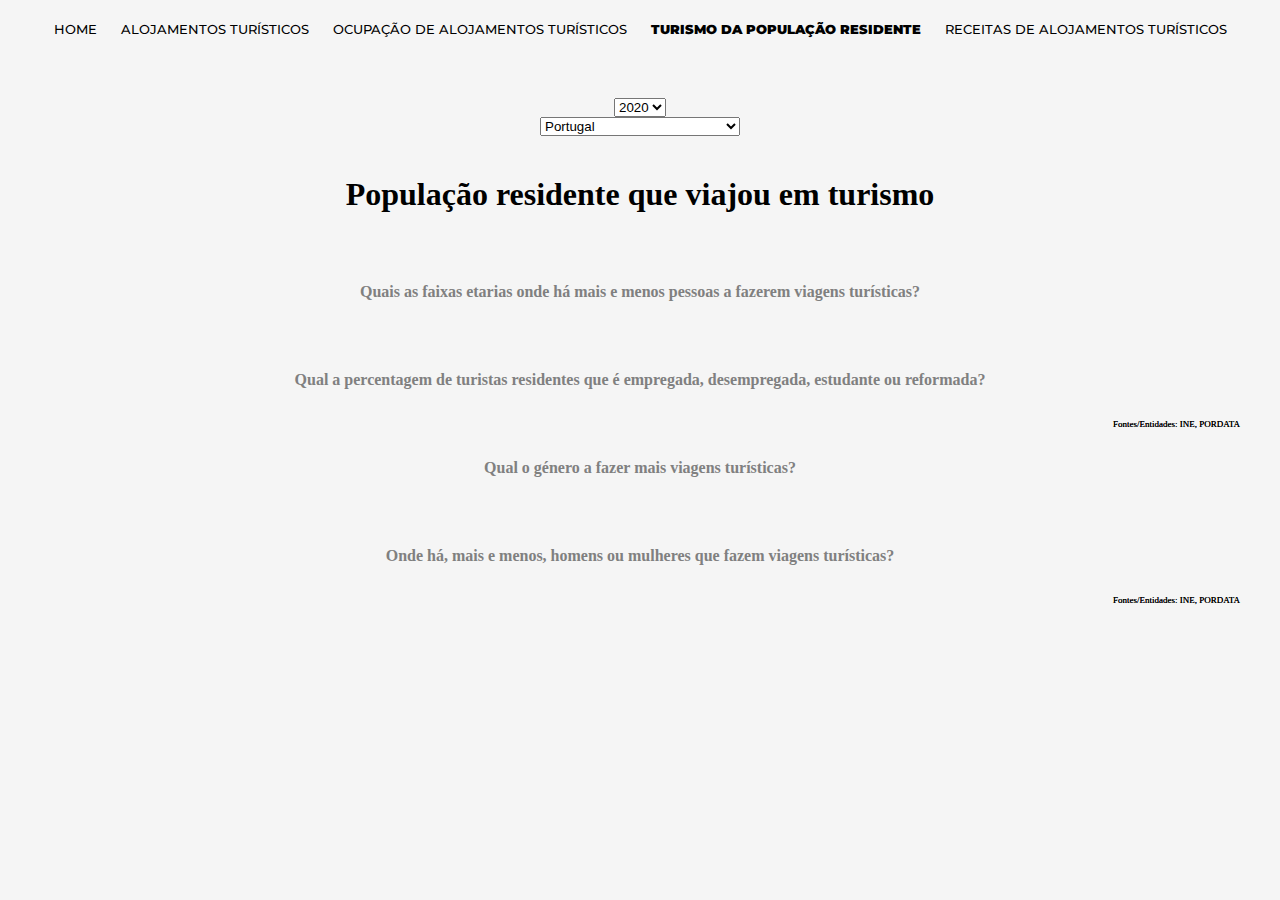
<file: turismo.html>
<!DOCTYPE html>
<html>
	<head>
		<meta charset="utf-8" />
		<title></title>
		<script src="https://code.jquery.com/jquery-3.5.1.min.js"></script>
		<script
			src="https://cdn.jsdelivr.net/npm/bootstrap@5.1.3/dist/js/bootstrap.bundle.min.js"
			integrity="sha384-ka7Sk0Gln4gmtz2MlQnikT1wXgYsOg+OMhuP+IlRH9sENBO0LRn5q+8nbTov4+1p"
			crossorigin="anonymous"
		></script>
		<link
			href="https://cdn.jsdelivr.net/npm/bootstrap@5.1.3/dist/css/bootstrap.min.css"
			rel="stylesheet"
			integrity="sha384-1BmE4kWBq78iYhFldvKuhfTAU6auU8tT94WrHftjDbrCEXSU1oBoqyl2QvZ6jIW3"
			crossorigin="anonymous"
		/>

		<link rel="stylesheet" href="navbar.css" />
		<link rel="stylesheet" href="turismo.css" />
		<script src="https://d3js.org/d3.v4.js"></script>
		<script src="https://d3js.org/d3-scale-chromatic.v1.min.js"></script>
	</head>
	<body>
		<nav class="navMenu">
			<a href="/index.html">Home</a>
			<a href="/alojamento.html">Alojamentos Turísticos</a>
			<a href="/ocupacao.html">Ocupação de Alojamentos Turísticos</a>
			<a href="/turismo.html" class="active"
				>Turismo da População Residente</a
			>
			<a href="/receitas.html">Receitas de Alojamentos Turísticos</a>
			<div id="dot"></div>
		</nav>

		<div class="container">
			<div class="row filters">
				<div class="col-6">
					<select
						class="form-select"
						aria-label="Seleciona o ano"
						id="year-select"
						onChange="onChange()"
					>
						<option selected value="2020">2020</option>
						<option value="2019">2019</option>
						<option value="2018">2018</option>
					</select>
				</div>
				<div class="col-6">
					<select
						class="form-select"
						aria-label="Seleciona a regiao"
						id="region-select"
						onChange="onChange()"
					>
						<option value="Portugal" selected>Portugal</option>
						<option value="Norte">Norte</option>
						<option value="Centro">Centro</option>
						<option value="Lisboa">
							Área Metropolitana de Lisboa
						</option>
						<option value="Alentejo">Alentejo</option>
						<option value="Algarve">Algarve</option>
						<option value="Açores">
							Região Autónoma dos Açores
						</option>
						<option value="Madeira">
							Região Autónoma da Madeira
						</option>
					</select>
				</div>
			</div>
			<div class="row">
				<div class="title">
					<h1>População residente que viajou em turismo</h1>
				</div>
				<div class="col-6">
					<div class="subtitle">
						<h4>
							Quais as faixas etarias onde há mais e menos pessoas
							a fazerem viagens turísticas?
						</h4>
					</div>
				</div>
				<div class="col-6">
					<div class="subtitle">
						<h4>
							Qual a percentagem de turistas residentes que é
							empregada, desempregada, estudante ou reformada?
						</h4>
					</div>
				</div>
			</div>
		</div>

		<div class="container">
			<div class="row">
				<div class="col-6">
					<p class="source">Fontes/Entidades: INE, PORDATA</p>
					<div class="graph container">
						<!-- Create a div where the graph will take place -->
						<div id="histogram_div"></div>
					</div>
				</div>
				<div class="col-6">
					<p class="source">Fontes/Entidades: INE, PORDATA</p>
					<div class="graph container">
						<!-- Create a div where the graph will take place -->
						<div id="treemap"></div>
					</div>
				</div>
			</div>
		</div>
		<div class="container">
			<div class="row">
				<div class="col-6">
					<!-- <div class="title">
						<h1>
							População residente que viajou em turismo: total e
							por sexo
						</h1>
					</div> -->
					<div class="subtitle">
						<h4>
							<!-- Onde há, mais e menos, homens ou mulheres fazem
							viagens turísticas? -->
							Qual o género a fazer mais viagens turísticas?
						</h4>
					</div>
				</div>
				<div class="col-6">
					<!-- <div class="title">
						<h1>
							População residente que viajou em turismo: total e
							por sexo
						</h1>
					</div> -->
					<div class="subtitle">
						<h4>
							Onde há, mais e menos, homens ou mulheres que fazem
							viagens turísticas?
						</h4>
					</div>
				</div>
			</div>
			<div class="graph">
				<div class="row">
					<div class="col-6">
						<p class="source">Fontes/Entidades: INE, PORDATA</p>
						<div id="piechart"></div>
					</div>
					<div class="col-6">
						<p class="source">Fontes/Entidades: INE, PORDATA</p>
						<div id="my_dataviz"></div>
					</div>
				</div>
			</div>
		</div>
	</body>
	<script>
		//////////////////
		//	Tree Map
		/////////////////
		// set the dimensions and margins of the graph
		var margin_treemap = { top: 10, right: 95, bottom: 10, left: 95 },
			width_treemap = 490 - margin_treemap.left - margin_treemap.right,
			height_treemap = 445 - margin_treemap.top - margin_treemap.bottom;

		// append the svg object to the body of the page
		var treemap_svg = d3
			.select("#treemap")
			.append("svg")
			.attr(
				"width",
				width_treemap + margin_treemap.left + margin_treemap.right
			)
			.attr(
				"height",
				height_treemap + margin_treemap.top + margin_treemap.bottom
			)
			.append("g")
			.attr(
				"transform",
				"translate(" +
					(margin_treemap.left + 90) +
					"," +
					margin_treemap.top +
					")"
			);

		function update_treemap(filename) {
			// Read data
			d3.csv("files/" + filename, function (data) {
				// stratify the data: reformatting for d3.js
				var root = d3
					.stratify()
					.id(function (d) {
						return d.name;
					}) // Name of the entity (column name is name in csv)
					.parentId(function (d) {
						return d.parent;
					})(
					// Name of the parent (column name is parent in csv)
					data
				);
				root.sum(function (d) {
					return +d.value;
				}); // Compute the numeric value for each entity

				// Then d3.treemap computes the position of each element of the hierarchy
				// The coordinates are added to the root object above
				d3.treemap().size([width_treemap, height_treemap]).padding(4)(
					root
				);

				treemap_svg.selectAll("rect").remove();
				treemap_svg.selectAll("text").remove();

				var colorScale = d3
					.scaleLinear()
					//.range(["lightskyblue", "blue"]) // or use hex values
					.range(["lightgreen", "darkgreen"]) // or use hex values
					//.range(["lightsalmon", "orange"])
					.domain([0, 80]);

				// use this information to add rectangles:
				treemap_svg
					.selectAll("rect")
					.data(root.leaves())
					.enter()
					.append("rect")
					.attr("x", function (d) {
						return d.x0;
					})
					.attr("y", function (d) {
						return d.y0;
					})
					.attr("width", function (d) {
						return d.x1 - d.x0;
					})
					.attr("height", function (d) {
						return d.y1 - d.y0;
					})
					.style("stroke", "black")
					.style("fill", function (d) {
						return colorScale(d.value);
					});

				// and to add the text labels
				treemap_svg
					.selectAll("text")
					.data(root.leaves())
					.enter()
					.append("text")
					.attr("x", function (d) {
						return d.x0 + 10;
					}) // +10 to adjust position (more right)
					.attr("y", function (d) {
						return d.y0 + 20;
					}) // +20 to adjust position (lower)
					.text(function (d) {
						return d.data.name + ": " + d.data.value + "%";
					})
					.attr("font-size", "20px")
					.attr("font-weight", 700)
					.attr("fill", "black");
			});
		}
		update_treemap("treemap_2020_Portugal.csv");

		//////////////////
		//	Histogram
		/////////////////
		// set the dimensions and margin_histograms of the graph
		var margin_histogram = { top: 30, right: 30, bottom: 60, left: 60 },
			width_histogram =
				520 - margin_histogram.left - margin_histogram.right,
			height_histogram =
				500 - margin_histogram.top - margin_histogram.bottom;

		// append the histogram_svg object to the body of the page
		var histogram_svg = d3
			.select("#histogram_div")
			.append("svg")
			.attr(
				"width",
				width_histogram + margin_histogram.left + margin_histogram.right
			)
			.attr(
				"height",
				height_histogram +
					margin_histogram.top +
					margin_histogram.bottom
			)
			.append("g")
			.attr(
				"transform",
				"translate(" +
					margin_histogram.left +
					"," +
					margin_histogram.top +
					")"
			);

		histogram_svg
			.append("text")
			.attr("transform", "rotate(-90)")
			.attr("y", 0 - margin_histogram.left)
			.attr("x", 0 - height_histogram / 2)
			.attr("dy", "1em")
			.style("text-anchor", "middle")
			.text("Individuo - Milhares");

		histogram_svg
			.append("text")
			.attr("x", width_histogram / 2)
			.attr("y", height_histogram + margin_histogram.bottom - 12)
			.style("text-anchor", "middle")
			.text("Grupos Etarios");

		// Initialize the X axis
		var x = d3.scaleBand().range([0, width_histogram]);
		var xAxis = histogram_svg
			.append("g")
			.attr("transform", "translate(0," + height_histogram + ")");

		// Initialize the Y axis
		var y = d3.scaleLinear().range([height_histogram, 0]);
		var yAxis = histogram_svg.append("g").attr("class", "myYaxis");

		let sortOrder = false;
		/////////////////////////////////////////////////////////

		// A function that create / update_histogram the plot for a given variable:
		function update_histogram(selectedVar, filename, sortOrder) {
			// Parse the Data
			d3.csv("files/" + filename, function (data) {
				if (sortOrder != undefined) {
					data.sort((a, b) => {
						if (sortOrder) {
							return d3.ascending(a[selectedVar], b[selectedVar]);
						} else {
							return d3.descending(
								a[selectedVar],
								b[selectedVar]
							);
						}
					});
				}

				// X axis
				x.domain(
					data.map(function (d) {
						return d.group;
					})
				);
				xAxis.transition().duration(1000).call(d3.axisBottom(x));

				// Add Y axis
				y.domain([
					0,
					d3.max(data, function (d) {
						return +d[selectedVar];
					}),
				]);
				yAxis.transition().duration(1000).call(d3.axisLeft(y));

				// variable u: map data to existing bars
				var u = histogram_svg.selectAll("rect").data(data);

				// update_histogram bars
				u.enter()
					.append("rect")
					.merge(u)
					.transition()
					.duration(1000)
					.attr("x", function (d) {
						return x(d.group) + 1;
					})
					.attr("y", function (d) {
						return y(d[selectedVar]);
					})
					.attr("width", x.bandwidth() - 1)
					.attr("height", function (d) {
						return height_histogram - y(d[selectedVar]);
					})
					.attr("fill", "#69b3a2");
			});
		}

		////////////////////////////////////////
		//	Stacked barplot with tooltip
		///////////////////////////////////////
		// set the dimensions and margins of the graph
		var margin = { top: 30, right: 5, bottom: 160, left: 100 },
			width_stacked = 600 - margin.left - margin.right,
			height = 700 - margin.top - margin.bottom;

		// append the svg object to the body of the page
		var svg = d3
			.select("#my_dataviz")
			.append("svg")
			.attr("width", width_stacked + margin.left + margin.right)
			.attr("height", height + margin.top + margin.bottom)
			.append("g")
			.attr(
				"transform",
				"translate(" + (margin.left + 20) + "," + margin.top + ")"
			);

		svg.append("text")
			.attr("transform", "rotate(-90)")
			.attr("y", 0 - margin.left + 20)
			.attr("x", 0 - height / 2)
			.attr("dy", "1em")
			.style("text-anchor", "middle")
			.text("Individuo - Milhares");

		// Parse the Data
		d3.csv("files/viagens_por_genero_2020.csv", function (data) {
			// List of subgroups = header of the csv files = soil condition here
			var subgroups = data.columns.slice(1);

			// List of groups = species here = value of the first column called group -> I show them on the X axis
			var groups = d3
				.map(data, function (d) {
					return d.group;
				})
				.keys();

			// Add X axis
			var x = d3
				.scaleBand()
				.domain(groups)
				.range([0, width_stacked])
				.padding([0.2]);
			svg.append("g")
				.attr("transform", "translate(0," + height + ")")
				.attr("class", "myXaxis")
				.call(d3.axisBottom(x).tickSizeOuter(0));

			// Add Y axis
			var y = d3
				.scaleLinear()
				.domain([
					0,
					d3.max(data, function (d) {
						return (
							parseInt(d["Feminino"]) + parseInt(d["Masculino"])
						);
					}),
				])
				.range([height, 0]);
			svg.append("g").attr("class", "myYaxis").call(d3.axisLeft(y));

			// color palette = one color per subgroup
			var color = d3
				.scaleOrdinal()
				.domain(subgroups)
				.range(["#39CCCC", "#ff8da1"]);

			//stack the data? --> stack per subgroup
			var stackedData = d3.stack().keys(subgroups)(data);

			// ----------------
			// Create a tooltip
			// ----------------
			var tooltip = d3
				.select("body")
				.append("div")
				.style("opacity", 1)
				.attr("id", "stacked_tooltip")
				.attr("class", "tooltip")
				.style("background-color", "white")
				.style("border", "solid")
				.style("border-width", "1px")
				.style("border-radius", "5px")
				.style("padding", "10px");

			// Three function that change the tooltip when user hover / move / leave a cell
			var mouseover = function (d) {
				var subgroupName = d3.select(this.parentNode).datum().key;
				var subgroupValue = d.data[subgroupName];
				var total =
					parseInt(d.data["Feminino"]) +
					parseInt(d.data["Masculino"]);
				tooltip
					.html(
						"Genero: " +
							subgroupName +
							"<br>" +
							"Valor: " +
							subgroupValue +
							"<br>" +
							"Total: " +
							total
					)
					.style("display", "");
			};
			var mousemove = function (d) {
				let pos = d3.select(this).node().getBoundingClientRect();

				tooltip
					.style("left", `${pos["x"] + 50}px`)
					.style("top", `${window.pageYOffset + pos["y"] - 50}px`);
			};
			var mouseleave = function (d) {
				tooltip.style("display", "none");
			};

			// Show the bars
			svg.append("g")
				.selectAll("g")
				// Enter in the stack data = loop key per key = group per group
				.data(stackedData)
				.enter()
				.append("g")
				.attr("id", "xd")
				.attr("fill", function (d) {
					return color(d.key);
				})
				.selectAll("rect")
				// enter a second time = loop subgroup per subgroup to add all rectangles
				.data(function (d) {
					return d;
				})
				.enter()
				.append("rect")
				.attr("x", function (d) {
					return x(d.data.group);
				})
				.attr("y", function (d) {
					return y(d[1]);
				})
				.attr("height", function (d) {
					return y(d[0]) - y(d[1]);
				})
				.attr("width", x.bandwidth())
				.attr("stroke", "grey")
				.on("mouseover", mouseover)
				.on("mousemove", mousemove)
				.on("mouseleave", mouseleave);
		});

		function update_bar_plot_stacked(filename) {
			d3.csv("files/" + filename, function (data) {
				// List of subgroups = header of the csv files = soil condition here
				var subgroups = data.columns.slice(1);

				// List of groups = species here = value of the first column called group -> I show them on the X axis
				var groups = d3
					.map(data, function (d) {
						return d.group;
					})
					.keys();

				// Add X axis
				var x = d3
					.scaleBand()
					.domain(groups)
					.range([0, width_stacked])
					.padding([0.2]);
				svg.selectAll("myXaxis")
					.attr("transform", "translate(0," + height + ")")
					.attr("class", "myXaxis")
					.call(d3.axisBottom(x).tickSizeOuter(0));

				// Add Y axis
				var y = d3
					.scaleLinear()
					.domain([
						0,
						d3.max(data, function (d) {
							return (
								parseInt(d["Feminino"]) +
								parseInt(d["Masculino"])
							);
						}),
					])
					.range([height, 0]);
				svg.select(".myYaxis").remove();
				svg.append("g").attr("class", "myYaxis").call(d3.axisLeft(y));

				// color palette = one color per subgroup
				var color = d3
					.scaleOrdinal()
					.domain(subgroups)
					.range(["#39CCCC", "#ff8da1"]);

				//stack the data? --> stack per subgroup
				var stackedData = d3.stack().keys(subgroups)(data);

				var tooltip = d3.select("#stacked_tooltip");

				// Three function that change the tooltip when user hover / move / leave a cell
				var mouseover = function (d) {
					var subgroupName = d3.select(this.parentNode).datum().key;
					var subgroupValue = d.data[subgroupName];
					var total =
						parseInt(d.data["Feminino"]) +
						parseInt(d.data["Masculino"]);
					tooltip
						.html(
							"Genero: " +
								subgroupName +
								"<br>" +
								"Valor: " +
								subgroupValue +
								"<br>" +
								"Total: " +
								total
						)
						.style("display", "");
				};
				var mousemove = function (d) {
					let pos = d3.select(this).node().getBoundingClientRect();

					tooltip
						.style("left", `${pos["x"] + 50}px`)
						.style(
							"top",
							`${window.pageYOffset + pos["y"] - 100}px`
						);
				};
				var mouseleave = function (d) {
					tooltip.style("display", "none");
				};

				svg.selectAll("rect").remove();

				svg.append("g")
					.selectAll("g")
					// Enter in the stack data = loop key per key = group per group
					.data(stackedData)
					.enter()
					.append("g")
					.attr("fill", function (d) {
						return color(d.key);
					})
					.selectAll("rect")
					// enter a second time = loop subgroup per subgroup to add all rectangles
					.data(function (d) {
						return d;
					})
					.enter()
					.append("rect")
					.attr("x", function (d) {
						return x(d.data.group);
					})
					.attr("y", function (d) {
						return y(d[1]);
					})
					.attr("height", function (d) {
						return y(d[0]) - y(d[1]);
					})
					.attr("width", x.bandwidth())
					.attr("stroke", "grey")
					.on("mouseover", mouseover)
					.on("mousemove", mousemove)
					.on("mouseleave", mouseleave);
			});
		}
		/////////////////////////

		////////////////////////////////////////
		//	Pie Chart
		///////////////////////////////////////
		// set the dimensions and margins of the graph
		var width_pie = 660;
		height_pie = 500;
		margin_pie = 40;

		// The radius of the pieplot is half the width or half the height (smallest one). I subtract a bit of margin.
		var radius = Math.min(width_pie, height_pie) / 2 - margin_pie;

		// append the pie_svg object to the div called 'my_dataviz'
		var pie_svg = d3
			.select("#piechart")
			.append("svg")
			.attr("width", width_pie)
			.attr("height", height_pie)
			.append("g")
			.attr(
				"transform",
				"translate(" + width_pie / 2 + "," + height_pie / 2 + ")"
			);

		// create 2 data_set
		var data_2020_Portugal = { Masculino: 47.8, Feminino: 52.1 };
		var data_2020_Norte = { Masculino: 48.6, Feminino: 51.4 };
		var data_2020_Centro = { Masculino: 47.8, Feminino: 52.2 };
		var data_2020_Lisboa = { Masculino: 47.0, Feminino: 53.0 };
		var data_2020_Alentejo = { Masculino: 50.3, Feminino: 49.7 };
		var data_2020_Algarve = { Masculino: 46.3, Feminino: 53.7 };
		var data_2020_Açores = { Masculino: 45.1, Feminino: 54.9 };
		var data_2020_Madeira = { Masculino: 41.7, Feminino: 58.3 };

		var data_2019_Portugal = { Masculino: 46.9, Feminino: 53.1 };
		var data_2019_Norte = { Masculino: 48.1, Feminino: 51.9 };
		var data_2019_Centro = { Masculino: 47.6, Feminino: 52.4 };
		var data_2019_Lisboa = { Masculino: 45.1, Feminino: 54.9 };
		var data_2019_Alentejo = { Masculino: 47.5, Feminino: 52.5 };
		var data_2019_Algarve = { Masculino: 47.2, Feminino: 52.8 };
		var data_2019_Açores = { Masculino: 46.5, Feminino: 53.5 };
		var data_2019_Madeira = { Masculino: 43.5, Feminino: 56.5 };

		var data_2018_Portugal = { Masculino: 47.4, Feminino: 52.6 };
		var data_2018_Norte = { Masculino: 48.1, Feminino: 51.9 };
		var data_2018_Centro = { Masculino: 46.8, Feminino: 53.2 };
		var data_2018_Lisboa = { Masculino: 45.6, Feminino: 54.4 };
		var data_2018_Alentejo = { Masculino: 46.6, Feminino: 53.4 };
		var data_2018_Algarve = { Masculino: 47.4, Feminino: 52.6 };
		var data_2018_Açores = { Masculino: 48.2, Feminino: 51.8 };
		var data_2018_Madeira = { Masculino: 48.2, Feminino: 51.8 };

		// A function that create / update_pie_chart the plot for a given variable:
		function update_pie_chart(data) {
			// Compute the position of each group on the pie:
			var pie = d3
				.pie()
				.value(function (d) {
					return d.value;
				})
				.sort(function (a, b) {
					return d3.ascending(a.key, b.key);
				}); // This make sure that group order remains the same in the pie chart
			var data_ready = pie(d3.entries(data));

			// map to data
			var u = pie_svg.selectAll("path").data(data_ready);

			// Build the pie chart: Basically, each part of the pie is a path that we build using the arc function.
			u.enter()
				.append("path")
				.merge(u)
				.transition()
				.duration(1000)
				.attr("d", d3.arc().innerRadius(0).outerRadius(radius))
				.attr("fill", function (d) {
					if (d.data.key == "Masculino") return "#39CCCC";
					else return "#ff8da1";
				})
				.attr("stroke", "white")
				.style("stroke-width", "2px")
				.style("opacity", 1);

			// remove the group that is not present anymore
			u.exit().remove();

			var arcGenerator = d3.arc().innerRadius(0).outerRadius(radius);

			pie_svg.selectAll("text").remove();

			pie_svg
				.selectAll("mySlices")
				.enter()
				.data(data_ready)
				.enter()
				.append("text")
				.text(function (d) {
					return d.data.key + " - " + d.data.value + "%";
				})
				.attr("transform", function (d) {
					return "translate(" + arcGenerator.centroid(d) + ")";
				})
				.style("text-anchor", "middle")
				.style("font-size", 18)
				.style("font-weight", 700);
		}

		// Initialize the plot with the first dataset
		update_pie_chart(data_2020_Portugal);

		d3.select("#sort_button").on("click", function (e, d) {});

		function onChange() {
			var year = document.getElementById("year-select").value;
			var region = document.getElementById("region-select").value;

			update_histogram(
				year,
				"viagens_grupo_etario_" + region + ".csv",
				undefined
			);
			update_bar_plot_stacked("viagens_por_genero_" + year + ".csv");
			update_pie_chart(eval("data_" + year + "_" + region));
			update_treemap("treemap_" + year + "_" + region + ".csv");
		}

		// Initialize plotupdate_bar_plot_stacked
		update_histogram(
			"2020",
			"viagens_grupo_etario_Portugal.csv",
			undefined
		);
	</script>
</html>
</file>
<file: navbar.css>
@import url("https://fonts.googleapis.com/css2?family=Montserrat:wght@400;500;600;700&display=swap");
* {
	margin: 0;
	padding: 0;
	-webkit-box-sizing: border-box;
	box-sizing: border-box;
}

body {
	background-color: #f5f5f5;
}

.navMenu {
	text-align: center;
	padding: 20px;
}

.navMenu a {
	font-family: "Montserrat", sans-serif;
	color: #000000;
	text-decoration: none;
	font-size: 0.8em;
	text-transform: uppercase;
	font-weight: 500;
	-webkit-transition: all 0.2s ease-in-out;
	transition: all 0.2s ease-in-out;
	padding: 20px;
}

.active {
	font-weight: 1000 !important;
}

.navMenu a:hover {
	color: #fddb3a;
	/* font-weight: 1000; */
	/* font-size: larger; */
}

.navMenu .dot {
	width: 6px;
	height: 6px;
	background: #fddb3a;
	border-radius: 50%;
	opacity: 0;
	-webkit-transform: translateX(30px);
	transform: translateX(30px);
	-webkit-transition: all 0.2s ease-in-out;
	transition: all 0.2s ease-in-out;
}

.navMenu a:nth-child(1):hover ~ .dot {
	-webkit-transform: translateX(30px);
	transform: translateX(30px);
	-webkit-transition: all 0.2s ease-in-out;
	transition: all 0.2s ease-in-out;
	opacity: 1;
}

.navMenu a:nth-child(2):hover ~ .dot {
	-webkit-transform: translateX(110px);
	transform: translateX(110px);
	-webkit-transition: all 0.2s ease-in-out;
	transition: all 0.2s ease-in-out;
	opacity: 1;
}

.navMenu a:nth-child(3):hover ~ .dot {
	-webkit-transform: translateX(200px);
	transform: translateX(200px);
	-webkit-transition: all 0.2s ease-in-out;
	transition: all 0.2s ease-in-out;
	opacity: 1;
}

.navMenu a:nth-child(4):hover ~ .dot {
	-webkit-transform: translateX(285px);
	transform: translateX(285px);
	-webkit-transition: all 0.2s ease-in-out;
	transition: all 0.2s ease-in-out;
	opacity: 1;
}

@media only screen and (max-width: 1300px) {
	.navMenu a {
		font-family: "Montserrat", sans-serif;
		color: #000000;
		text-decoration: none;
		font-size: 0.8em;
		text-transform: uppercase;
		font-weight: 500;
		-webkit-transition: all 0.2s ease-in-out;
		transition: all 0.2s ease-in-out;
		padding: 10px;
	}	
}
</file>
<file: alojamento.css>
.title {
	margin-top: 40px;
	text-align: center;
}

.subtitle {
	text-align: center;
	color: gray;
}

.graph {
	margin-top: 50px;
}

.cities_text {
	font-size: 9px;
}

div {
	position: relative;
}

.source {
	font-size: 9px;
	position: absolute;
	bottom: 0;
	right: 0;
	margin-right: 40px;
}

.source2 {
	font-size: 9px;
	position: absolute;
	bottom: 0;
	right: 0;
	margin-right: 0px;
	margin-bottom: 80px;
}
</file>
<file: ocupacao.css>
.title {
	margin-top: 40px;
	text-align: center;
}

.subtitle {
	margin-top: 70px;
	margin-bottom: 40px;
	text-align: center;
	color: gray;
}

.container {
	max-width: 1500px !important;
}

.filters {
	text-align: center;
	margin-bottom: 10px;
	margin-top: 40px;
}

text {
	font-size: 13px;
}

.myXaxis g text {
	transform: rotate(-45deg);
	text-anchor: end;
}

div {
	position: relative;
}

.source {
	font-size: 9px;
	position: absolute;
	bottom: 0;
	right: 0;
	margin-right: 40px;
}

.graph {
    margin: 0 auto;
}

svg {
	width: 100%;
}
</file>
<file: receitas.css>
.title {
	margin-top: 40px;
	text-align: center;
}

.subtitle {
	text-align: center;
	color: gray;
}

.graph {
	margin-top: 50px;
}

.filters {
	text-align: center;
	margin-bottom: 30px;
}

svg {
	width: 100%;
	height: 100%;
}

.cities_text {
	font-size: 9px;
}

.checkboxes {
	align-self: center;
}

#linechart_div {
	margin-top: 100px;
}

div {
	position: relative;
}

.source {
	font-size: 9px;
	position: absolute;
	bottom: 0;
	right: 0;
	margin-right: 40px;
}

.source2 {
	font-size: 9px;
	position: absolute;
	bottom: 0;
	right: 0;
	margin-right: 0px;
}

button {
	background-color: orange !important;
	border: 0 !important;
}

button:hover {
	background-color: #fddb3a !important;
	border: 0 !important;
}
</file>
<file: turismo.css>
.title {
	margin-top: 40px;
	text-align: center;
}

.subtitle {
	margin-top: 70px;
	margin-bottom: 40px;
	text-align: center;
	color: gray;
}

.container {
	max-width: 1500px !important;
}

.filters {
	text-align: center;
	margin-bottom: 10px;
	margin-top: 40px;
}

text {
	font-size: 13px;
}

.myXaxis g text {
	transform: rotate(-45deg);
	text-anchor: end;
}

div {
	position: relative;
}

.source {
	font-size: 9px;
	position: absolute;
	bottom: 0;
	right: 0;
	margin-right: 40px;
}
</file>
